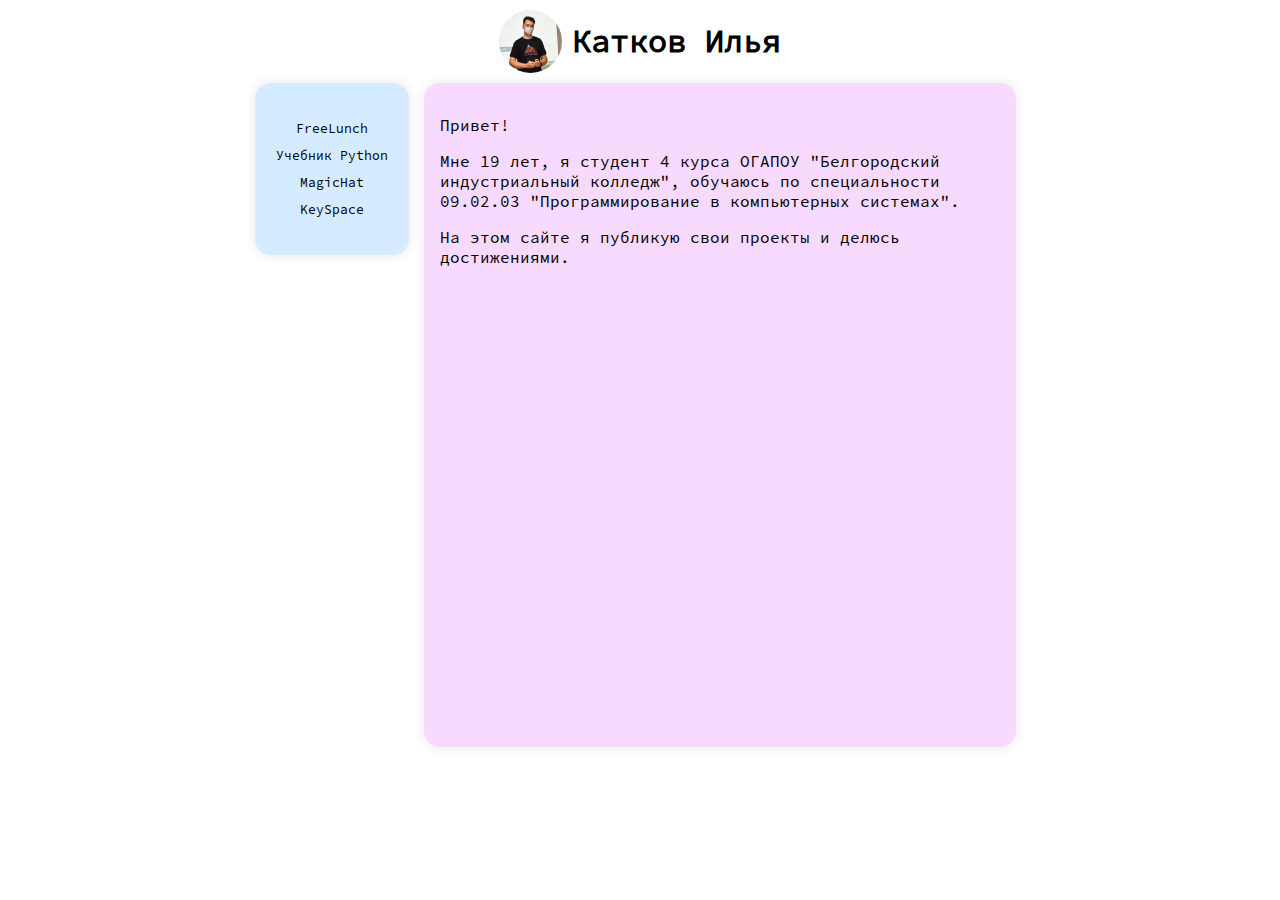
<file: index.html>
<!DOCTYPE html>
<html lang="ru">

<head>
    <meta charset="UTF-8">
    <meta http-equiv="X-UA-Compatible" content="IE=edge">
    <meta name="viewport" content="width=device-width, initial-scale=1.0">
    <title>Катков Илья | Главная</title>
    <meta name="Description" content="Катков Илья - портфолио" />
    <link rel="apple-touch-icon" sizes="180x180" href="/apple-touch-icon.png">
    <link rel="icon" type="image/png" sizes="32x32" href="/favicon-32x32.png">
    <link rel="icon" type="image/png" sizes="16x16" href="/favicon-16x16.png">
    <link rel="manifest" href="/site.webmanifest">
    <link rel="mask-icon" href="/safari-pinned-tab.svg" color="#5bbad5">
    <meta name="msapplication-TileColor" content="#00aba9">
    <meta name="theme-color" content="#ffffff">
    <link rel="stylesheet" href="styles/style.css">
</head>

<body>
    <a href="index.html" class="header_div">
        <img class="img_logo" src="img/katkov.jpg" alt="Катков Илья">
        <h1>Катков Илья</h1>
    </a>
    <div class="main_div">
        <div class="nav_div">
            <p class="nav_element">
                <a href="https://фриланч.рф" class="nav_link">FreeLunch</a></p>
            <p class="nav_element">
                <a href="python_book/" class="nav_link">Учебник Python</a>
            </p>
            <p class="nav_element">
                <a href="magichat.html" class="nav_link">MagicHat</a></p>
            <p class="nav_element">
                <a href="keyspace.html" class="nav_link">KeySpace</a></p>
        </div>
        <div class="content_div">
            <p>Привет!</p>
            <p>Мне 19 лет, я студент 4 курса ОГАПОУ "Белгородский индустриальный колледж", обучаюсь по специальности 09.02.03 "Программирование в компьютерных системах".</p>
            <p>На этом сайте я публикую свои проекты и делюсь достижениями.</p>
            <iframe class="screenshot" width="789" height="444" src="https://www.youtube.com/embed/xeifQ6U8Ydg" frameborder="0" allow="accelerometer; autoplay; clipboard-write; encrypted-media; gyroscope; picture-in-picture" allowfullscreen></iframe>
        </div>
    </div>
</body>

</html>
</file>
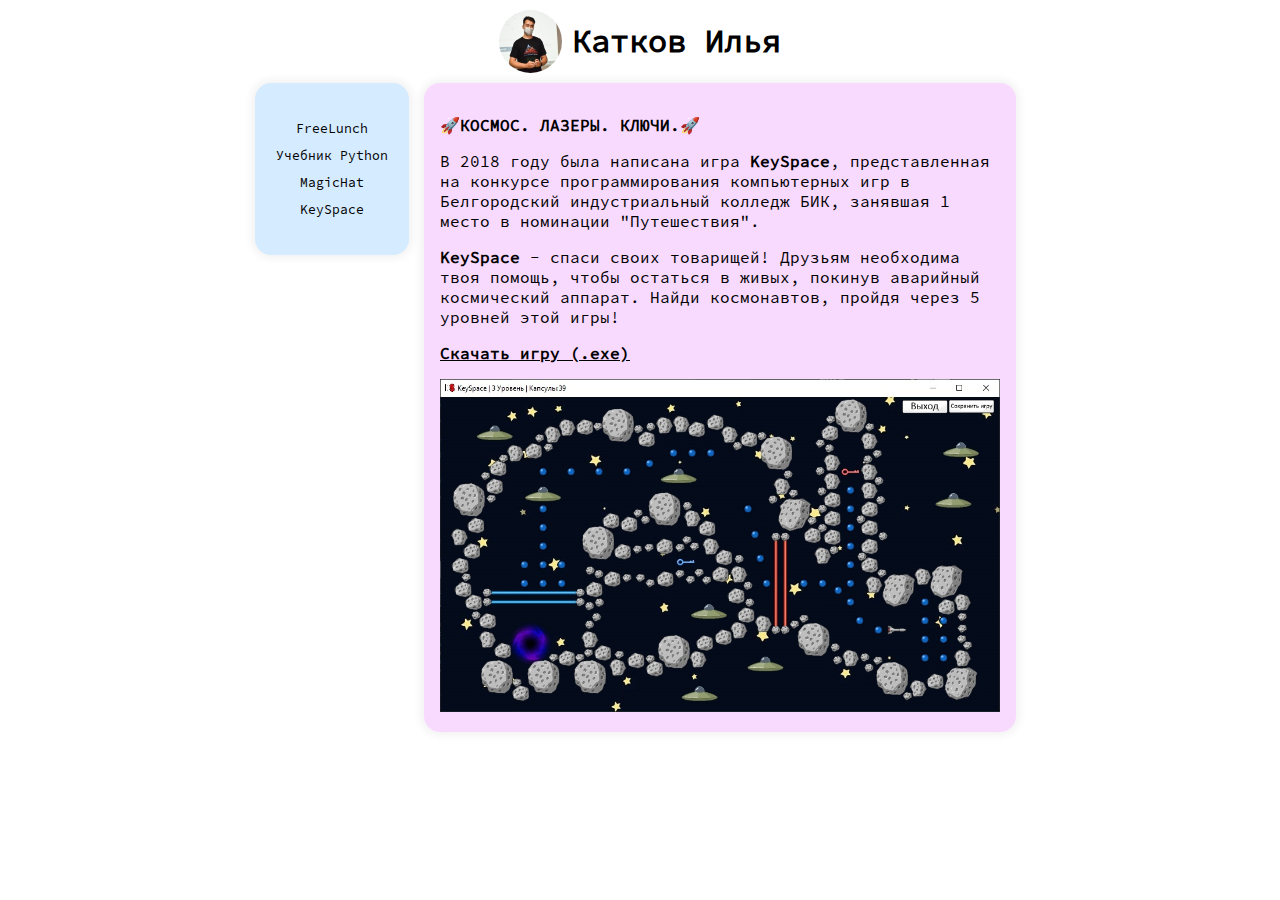
<file: keyspace.html>
<!DOCTYPE html>
<html lang="ru">

<head>
    <meta charset="UTF-8">
    <meta http-equiv="X-UA-Compatible" content="IE=edge">
    <meta name="viewport" content="width=device-width, initial-scale=1.0">
    <title>Катков Илья | KeySpace</title>
    <meta name="Description" content="KeySpace - спаси своих товарищей!" />
    <link rel="apple-touch-icon" sizes="180x180" href="/apple-touch-icon.png">
    <link rel="icon" type="image/png" sizes="32x32" href="/favicon-32x32.png">
    <link rel="icon" type="image/png" sizes="16x16" href="/favicon-16x16.png">
    <link rel="manifest" href="/site.webmanifest">
    <link rel="mask-icon" href="/safari-pinned-tab.svg" color="#5bbad5">
    <meta name="msapplication-TileColor" content="#00aba9">
    <meta name="theme-color" content="#ffffff">
    <link rel="stylesheet" href="styles/style.css">
</head>

<body>
    <a href="index.html" class="header_div">
        <img class="img_logo" src="img/katkov.jpg" alt="Катков Илья">
        <h1>Катков Илья</h1>

    </a>
    <div class="main_div">
        <div class="nav_div">
            <p class="nav_element">
                <a href="https://фриланч.рф" class="nav_link">FreeLunch</a></p>
            <p class="nav_element">
                <a href="python_book/" class="nav_link">Учебник Python</a>
            </p>
            <p class="nav_element">
                <a href="magichat.html" class="nav_link">MagicHat</a></p>
            <p class="nav_element">
                <a href="keyspace.html" class="nav_link">KeySpace</a></p>
        </div>
        <div class="content_div">
            <p><b>🚀КОСМОС. ЛАЗЕРЫ. КЛЮЧИ.🚀</b></p>
            <p> В 2018 году была написана игра <b>KeySpace</b>, представленная на конкурсе программирования компьютерных игр в Белгородский индустриальный колледж БИК, занявшая 1 место в номинации "Путешествия".</p>
            <p><b>KeySpace</b> - спаси своих товарищей! Друзьям необходима твоя помощь, чтобы остаться в живых, покинув аварийный космический аппарат. Найди космонавтов, пройдя через 5 уровней этой игры!</p>
            <p><b><a href="downloads/KSSetup.exe"><u>Скачать игру (.exe)</u></a></b></p>
            <img src="img/keyspace.jpg" alt="KeySpace" class="screenshot">
        </div>
    </div>
</body>

</html>
</file>
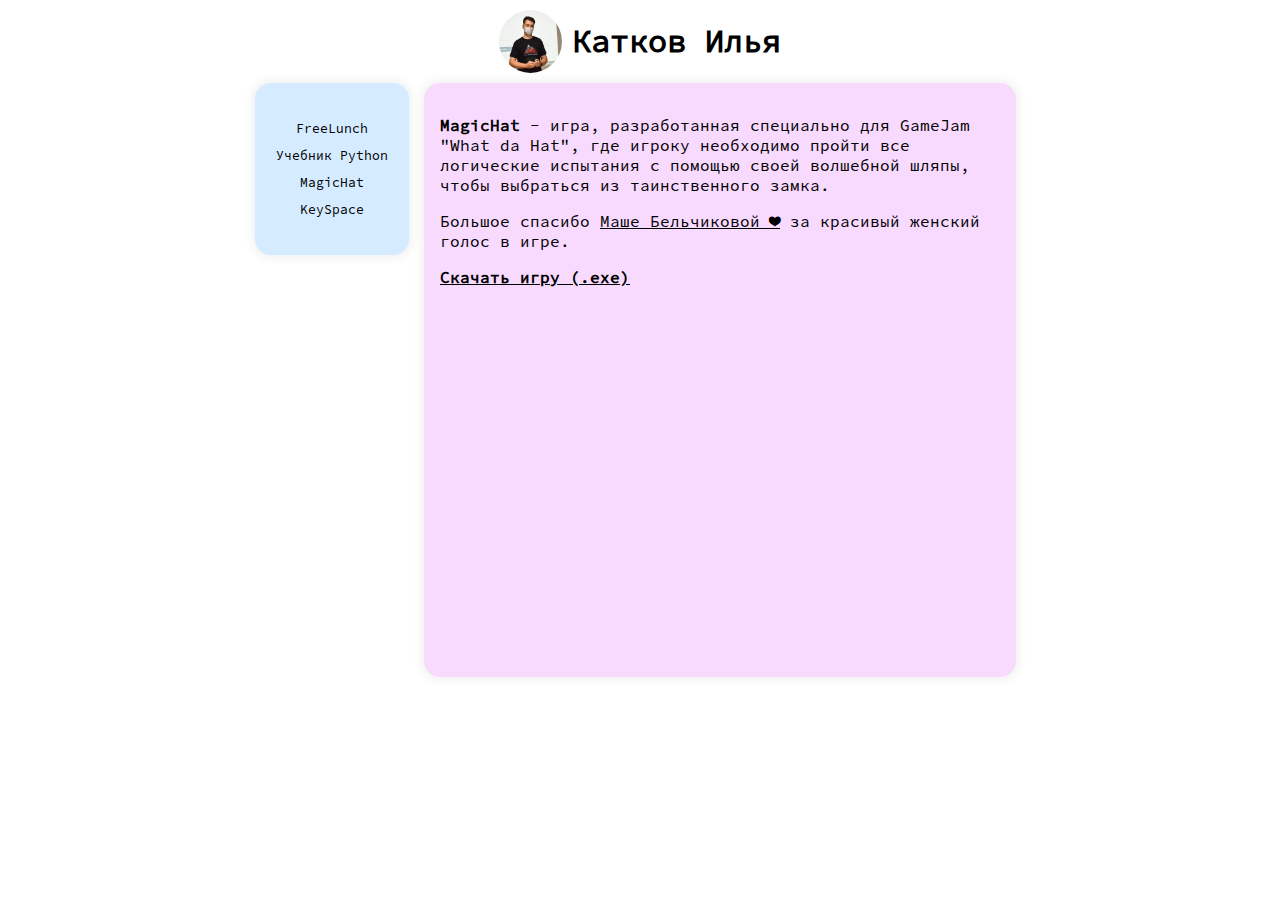
<file: magichat.html>
<!DOCTYPE html>
<html lang="ru">

<head>
    <meta charset="UTF-8">
    <meta http-equiv="X-UA-Compatible" content="IE=edge">
    <meta name="viewport" content="width=device-width, initial-scale=1.0">
    <title>Катков Илья | MagicHat</title>
    <meta name="Description" content="MagicHat - игра, где игроку необходимо пройти все логические испытания с помощью своей волшебной шляпы, чтобы выбраться из таинственного замка." />
    <link rel="apple-touch-icon" sizes="180x180" href="/apple-touch-icon.png">
    <link rel="icon" type="image/png" sizes="32x32" href="/favicon-32x32.png">
    <link rel="icon" type="image/png" sizes="16x16" href="/favicon-16x16.png">
    <link rel="manifest" href="/site.webmanifest">
    <link rel="mask-icon" href="/safari-pinned-tab.svg" color="#5bbad5">
    <meta name="msapplication-TileColor" content="#00aba9">
    <meta name="theme-color" content="#ffffff">
    <link rel="stylesheet" href="styles/style.css">
</head>

<body>
    <a href="index.html" class="header_div">
        <img class="img_logo" src="img/katkov.jpg" alt="Катков Илья">
        <h1>Катков Илья</h1>

    </a>
    <div class="main_div">
        <div class="nav_div">
            <p class="nav_element">
                <a href="https://фриланч.рф" class="nav_link">FreeLunch</a></p>
            <p class="nav_element">
                <a href="python_book/" class="nav_link">Учебник Python</a>
            </p>
            <p class="nav_element">
                <a href="magichat.html" class="nav_link">MagicHat</a></p>
            <p class="nav_element">
                <a href="keyspace.html" class="nav_link">KeySpace</a></p>
        </div>
        <div class="content_div">
            <p><b>MagicHat</b> - игра, разработанная специально для GameJam "What da Hat", где игроку необходимо пройти все логические испытания с помощью своей волшебной шляпы, чтобы выбраться из таинственного замка.</p>
            <p>Большое спасибо
                <u><a href="https://vk.com/mashabelchikova">Маше Бельчиковой ❤</a></u> за красивый женский голос в игре.</p>
            <p><b><a href="downloads/MagicHat.exe"><u>Скачать игру (.exe)</u></a></b></p>
            <iframe width="560" height="354" src="https://www.youtube.com/embed/rWJUUAeB9UY" frameborder="0" allow="accelerometer; autoplay; clipboard-write; encrypted-media; gyroscope; picture-in-picture" allowfullscreen class="screenshot"></iframe>
        </div>
    </div>
</body>

</html>
</file>
<file: styles/style.css>
@font-face {
        font-family: 'Source Code Pro';
        font-weight: 400;
        font-style: normal;
        font-stretch: normal;
        src: url('./WOFF2/TTF/SourceCodePro-Regular.ttf.woff2') format('woff2'), url('./WOFF/OTF/SourceCodePro-Regular.otf.woff') format('woff'), url('./OTF/SourceCodePro-Regular.otf') format('opentype'), url('./TTF/SourceCodePro-Regular.ttf') format('truetype');
    }
    
    body {
        font-family: 'Source Code Pro';
        min-width: 320px;
        max-width: 800px;
        margin: 0 auto;
        background-color: #ffffff;
        display: flex;
        flex-direction: column;
        color: black;
    }
    
    a:visited,
    a:active,
    a:link {
        text-decoration: none;
        color: black;
    }
    
    .nav_link {
        text-decoration: none;
        background-image: linear-gradient(currentColor, currentColor);
        background-position: 0% 100%;
        background-repeat: no-repeat;
        background-size: 0% 2px;
        transition: background-size .3s;
    }
    
    .nav_link:hover {
        background-size: 100% 1px;
    }
    
    h3,
    h2 {
        text-align: center;
        margin: 0;
    }
    
    .header_div {
        margin: 0 auto;
        display: flex;
        flex-direction: row;
        justify-content: center;
        text-align: center;
        align-items: center;
    }
    
    .img_logo {
        margin-right: 10px;
        height: 15%;
        width: 15%;
        text-align: center;
        border-radius: 50px;
    }
    
    .main_div {
        display: flex;
        flex-direction: row;
        margin-bottom: 15px;
    }
    
    .nav_div {
        font-size: 14px;
        margin-left: 15px;
        margin-right: 15px;
        padding: 16px;
        display: flex;
        flex-direction: column;
        flex-wrap: wrap;
        max-width: 30%;
        height: 140px;
        text-align: center;
        justify-content: center;
        background: #d5ebff;
        box-shadow: 0px 0px 10px 3px rgba(0, 0, 0, 0.06);
        border-radius: 16px;
    }
    
    .content_div {
        text-decoration: none;
        margin-right: 15px;
        padding: 16px;
        max-width: 70%;
        background: #f9daff;
        box-shadow: 0px 0px 10px 3px rgba(0, 0, 0, 0.06);
        border-radius: 16px;
    }
    
    .nav_element {
        font-size: small;
        margin: 5px;
    }
    
    .screenshot {
        width: 100%;
    }
    
    @media screen and (max-width: 710px) {
        .main_div {
            flex-direction: column;
        }
        .nav_div {
            flex-direction: row;
            max-width: 100%;
            max-height: 75px;
            margin-bottom: 15px;
        }
        .content_div {
            margin-left: 15px;
            max-width: 100%
        }
    }
</file>
